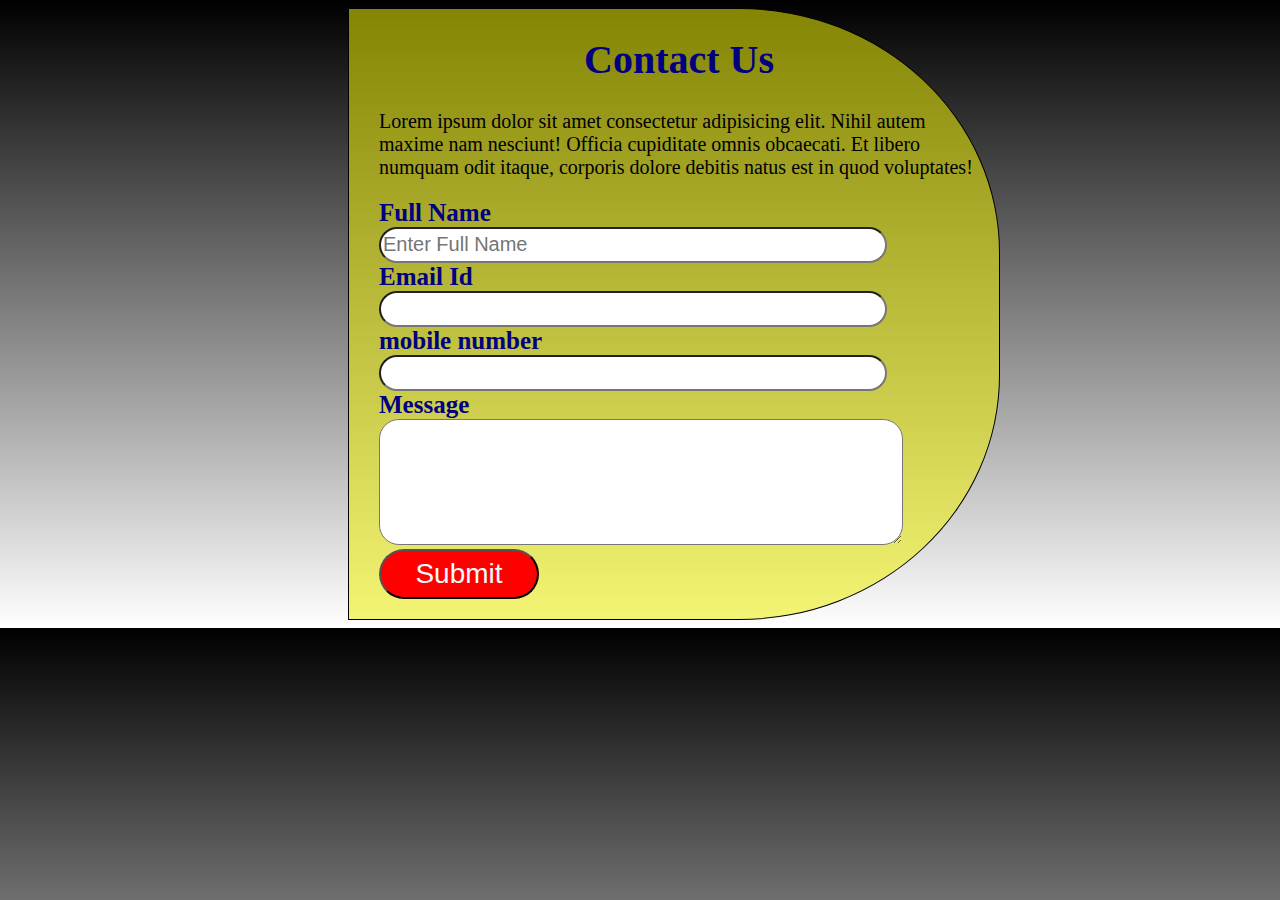
<file: contactus.html>
<!DOCTYPE html>
<html lang="en">
<head>
    <meta charset="UTF-8">
    <meta name="viewport" content="width=device-width, initial-scale=1.0">
    <title>Contact Us Form</title>
    <link rel="stylesheet" href="contactus.css">
</head>
<body>
    <form action="">
        <h1>Contact Us</h1>
        <p>Lorem ipsum dolor sit amet consectetur adipisicing elit. Nihil autem maxime nam nesciunt! Officia cupiditate omnis obcaecati. Et libero numquam odit itaque, corporis dolore debitis natus est in quod voluptates!</p>
        <label for="">Full Name</label><br>
        <input type="text" placeholder="Enter Full Name"><br>
        <label for="">Email Id</label><br>
        <input type="email"><br>
        <label for="">mobile number</label><br>
        <input type="tel"><br>
        <label for="">Message</label><br>
        <textarea name="" id="" cols="30" rows="5"></textarea> <br>
        <button><a href="">Submit</a></button>

    </form>
</body>
</html>
</file>
<file: contactus.css>
form{
    border: solid 1px;
    width: 600px;
    background-color: #eded088d;
    padding-left: 30px;
    padding-bottom: 20px;
    padding-right: 20px;
    margin-left: 340px;
    border-bottom-right-radius: 40%;
    border-top-right-radius: 40%;
}
label{
    font-size: 25px;
    font-weight: bold;
    color: navy;
}
input{
    width: 500px;
    height: 30px;
    outline: none;
    border-radius: 20px;
    font-size: 20px;
}
textarea{
    width: 500px;
    height: 120px;
    border-radius: 20px;
    font-size: 20px;
    padding-left: 20px;
}
h1{
    font-size: 40px;
    color: navy;
    text-align: center;
}
p{
    font-size: 20px;
}
button{
    width: 160px;
    height: 50px;
    background-color: red;
    border-radius: 30px;
    font-size: 28px;
}
button a{
    color: aliceblue;
    text-decoration: none;
}
body{
    background-image: linear-gradient(black,gray,white);
}
</file>
